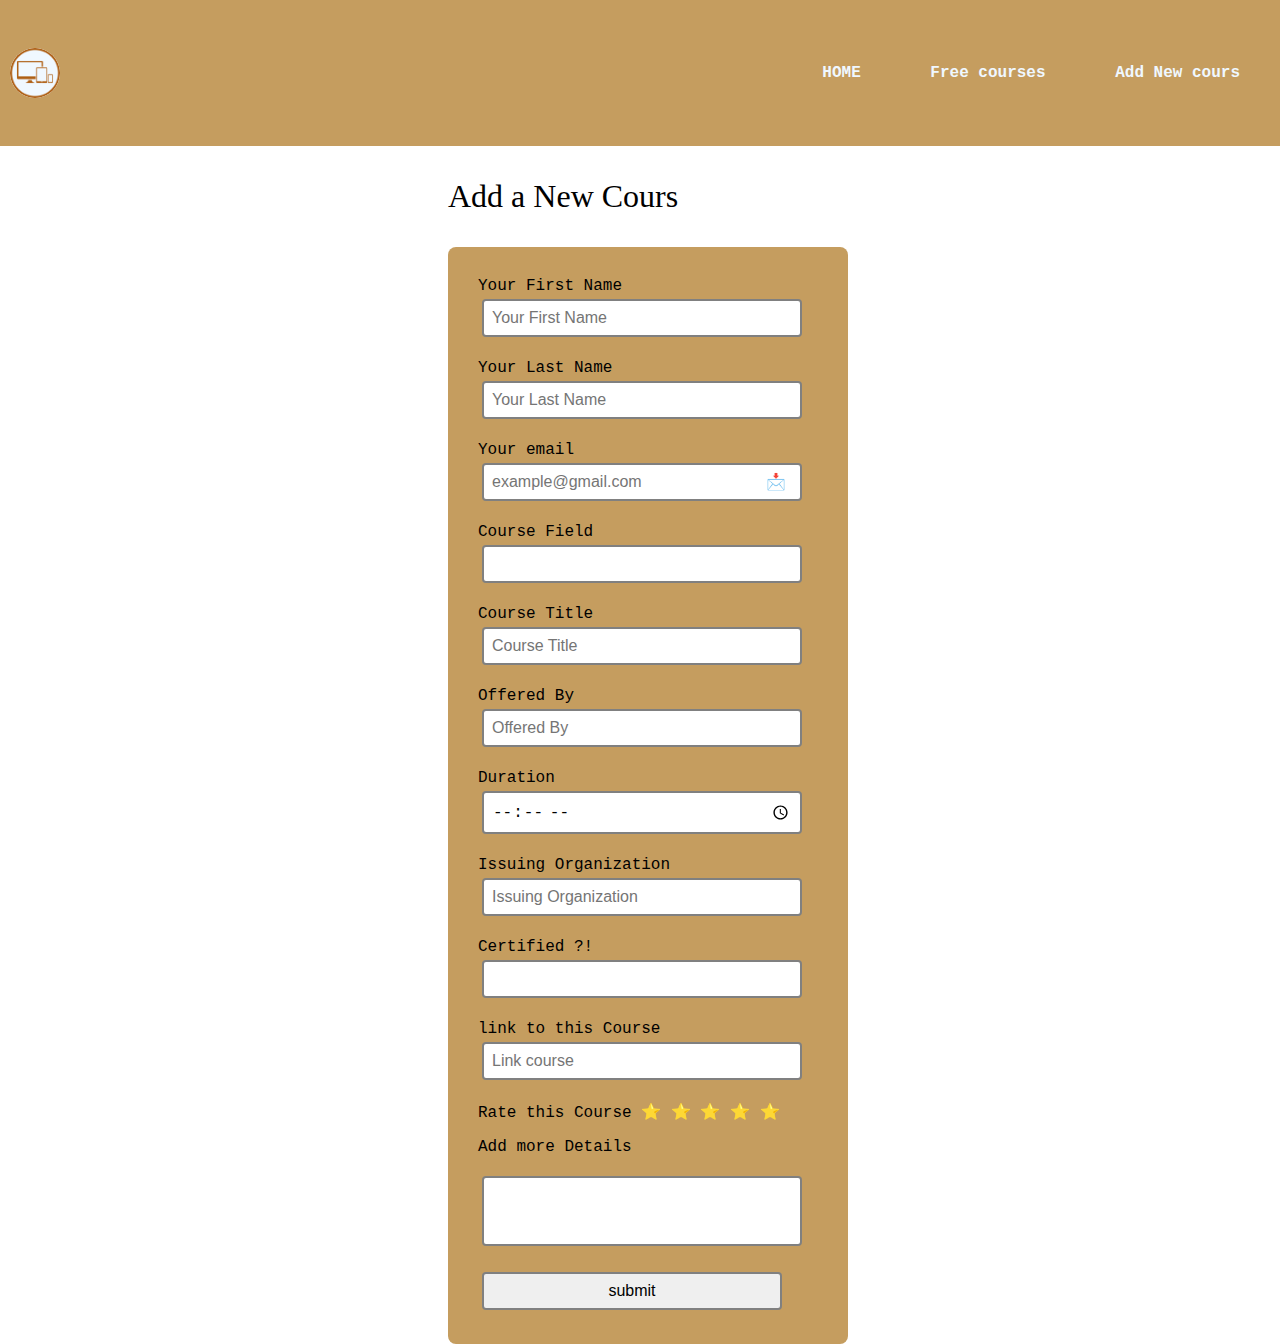
<file: digital scool/index.html>
<!DOCTYPE html>
<html lang="en">
<head>
    <meta charset="UTF-8">
    <meta http-equiv="X-UA-Compatible" content="IE=edge">
    <meta name="viewport" content="width=device-width, initial-scale=1.0">
    <link rel="stylesheet" href="style.css">
    <title>Document</title>
</head>
<body>
    <header>

        <a href="#"><img src="logo.png" id="logo"></a>
        <ul>
            <li><a href="#">HOME</a></li>
            <li><a href="#">Free courses</a></li>
            <li><a href="#">Add New cours</a></li>
        </ul>
    </header>
    <div class="head">
    <p>Add a New Cours</p>
    
    </div>
    <div class="body">
    <form action="index2.html" class="course">
        <label for="firstName">Your First Name</label><br>
        <input type="text" id="firstName" name="Your First Name" placeholder="Your First Name"><br><br>
        <label for="lastName">Your Last Name</label><br>
        <input type="text" id="lastName" name="Your Last Name" placeholder="Your Last Name"><br><br>
        <label for="firstName">Your email</label><br>
        <input type="email" id="mail" name="Your email" placeholder="example@gmail.com                            📩"><br><br>
        <label for="firstName">Course Field</label><br>
        <input type="text" id="Field"  list="courseFile" >
        <datalist id="courseFile">
            <option value="Computer science"></option>
            <option value="Devolpment"></option>
        </datalist><br><br>
        <label for="firstName"">Course Title</label><br>
        <input type="text" id="title" name="Course Title" placeholder="Course Title"><br><br>
        <label for="firstName">Offered By</label><br>
        <input type="text" id="by" name="Offered By" placeholder="Offered By"><br><br>
        <label for="firstName">Duration</label><br>
        <input type="time" id="Duration" name="Duration" ><br><br>
        <label for="firstName">Issuing Organization</label><br>
        <input type="text" id="Organization" name="Issuing Organization" placeholder="Issuing Organization"><br><br>
        <label for="firstName">Certified ?!</label><br>
        <input type="text" id="Certified" list="certified">
        <datalist id="certified">
            <option value="Yes"></option>
            <option value="No"></option>
        </datalist><br><br>
        <label for="firstName">link to this Course</label><br>
        <input type="url" id="link" name="Link course" placeholder="Link course"><br><br>
        <span class="heading">Rate this Course</span>
        <span class="fa fa-star checked">⭐</span>
        <span class="fa fa-star checked">⭐</span>
        <span class="fa fa-star checked">⭐</span>
        <span class="fa fa-star checked">⭐</span>
        <span class="fa fa-star">⭐</span>
        <p>Add more Details</p>
        <input type="text" id="message">
        <br><br>
        <span action="index2.html">
        <input type="submit" value="submit" onclick="passvalues()"/>
        
    </form>
    </div>
    <script src="main.js"></script>
</body>
</html>
</file>
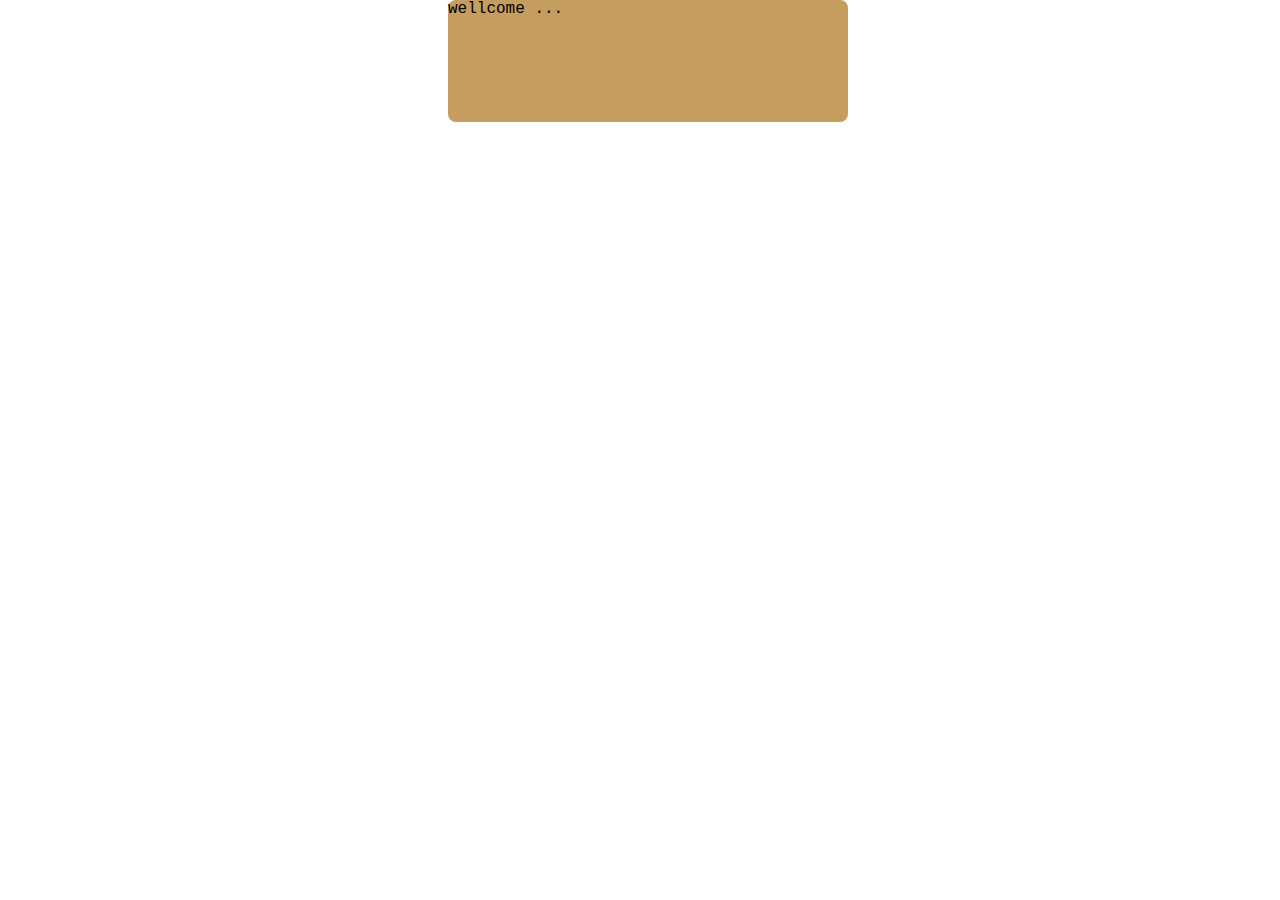
<file: digital scool/index2.html>
<!DOCTYPE html>
<html lang="en">
<head>
    <meta charset="UTF-8">
    <meta http-equiv="X-UA-Compatible" content="IE=edge">
    <meta name="viewport" content="width=device-width, initial-scale=1.0">
    <title>Document</title>
    <link rel="stylesheet" href="style.css">
</head>
<body>
    <div class="result">
        wellcome ... <h3 id="result1"></h3><br>
        <h3 id="result2"></h3><br>
        <h3 id="result3"></h3>
   
    </div>
    
    <script src="main.js"></script>
</body>
</html>
</file>
<file: digital scool/style.css>
body{
   background-color: url("liquid-gold-background-4415146.jpg");
   margin:0 ;
   padding: 0;
   font-family:'Courier New', Courier, monospace;
}
header{
    background-color: #c59d5f;
    position: relative;
   display: flex;
   margin:auto ;
   padding: 30px 10px;
   text-align:right;
   justify-content: space-between;
   align-items: center;
  
   
}
.body{
margin-left: 35%;
background-color:#c59d5f ;
height: auto;
width: 400px;
border-radius: 08px;


}
ul li{
    display: inline-block;
    float: ;
    text-align: center;
    line-height: .9em;
    font-weight: bold;
    list-style-type: auto;
    margin: 20px;
    
}
ul li a {
  color: aliceblue;
  text-decoration: none;
  margin: 0 10px;
  font-weight:300px;
    
}
ul li a:hover{
  color:black;
  transition: .5s;
}
.head{
    font-family:  "Times New Roman", Times, serif;
    margin-left: 35%;
    font-size: xx-large;
    
}
.course{
   padding: 30px;
}
#logo{
    width: 50px;
    height: 50px;
    background-color: aliceblue;
    border-radius: 50%;
   margin-right: px;
   float:left;
   
}
#logo:hover{
  background-color:black;
  transition: .5s;
}

input {
    border: 2px solid;
    border-radius: 4px;
    font-size: 1rem;
    margin: 0.25rem;
    min-width: 300px;
    padding: 0.5rem;
    transition: background-color 0.5s ease-out;
  }
  input:optional {
    border-color: gray;
  }
  input:required {
    border-color:gray;
  }
  input:invalid {
    border-color: red;
  }
  .result{
    margin-left: 35%;
    background-color:#c59d5f ;
    height: auto;
    width: 400px;
    border-radius: 08px;
    
    
    }
    h3{
      
    
    font-size: 1rem;
    margin: 0.25rem;
    min-width: 300px;
    padding: 0.5rem;
    }
    #message{
      height: 50px;
    }
</file>
